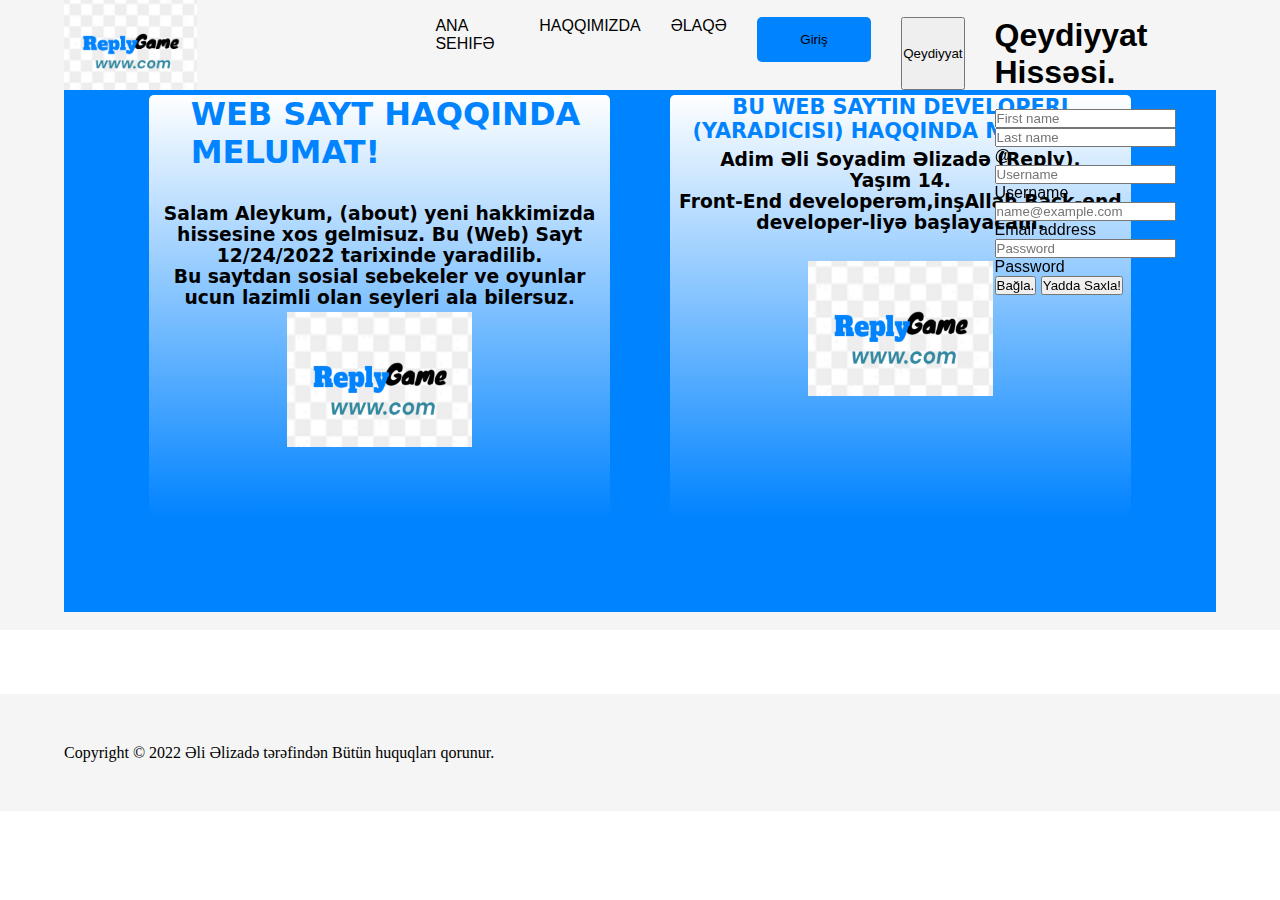
<file: about.html>
<!DOCTYPE html>
<html lang="az">
<head>
    <meta charset="UTF-8">
    <meta http-equiv="X-UA-Compatible" content="IE=edge">
    <meta name="viewport" content="width=device-width, initial-scale=1.0">
    <link rel="stylesheet" href="https://cdnjs.cloudflare.com/ajax/libs/font-awesome/6.2.1/css/all.min.css" integrity="sha512-MV7K8+y+gLIBoVD59lQIYicR65iaqukzvf/nwasF0nqhPay5w/9lJmVM2hMDcnK1OnMGCdVK+iQrJ7lzPJQd1w==" crossorigin="anonymous" referrerpolicy="no-referrer" />
    <link rel="stylesheet" href="assets/css/style.css">
    <link rel="icon" href="./imgs/Reply Game Logo.png">
    <title>Reply Game - Fosfor</title>
</head>
<body>
    <header class="header">
        <nav class="nav">
            <img src="./imgs/Reply Game Logo.png" alt="" class="logo">
            <ul class="ul">
                <li class="li"><a href="./index.html" class="aa">ANA SEHIFƏ</a></li>
                <li class="li"><a href="./about.html" class="aa">HAQQIMIZDA</a></li>
                <li class="li"><a href="./contact..html" class="aa">ƏLAQƏ</a></li>
                <button class="giris"><i class="fa-regular fa-user"></i>Giriş</button>
                <button type="button" class="btn btn-primary" data-bs-toggle="modal" data-bs-target="#exampleModal" qeydiyyat>
                    <i class="fa-solid fa-user"></i>Qeydiyyat
                  </button>
                  
                  <!-- Modal -->
                  <div class="modal fade" id="exampleModal" tabindex="-1" aria-labelledby="exampleModalLabel" aria-hidden="true">
                    <div class="modal-dialog">
                      <div class="modal-content">
                        <div class="modal-header">
                          <h1 class="modal-title fs-5" id="exampleModalLabel">Qeydiyyat Hissəsi.</h1>
                          <button type="button" class="btn-close" data-bs-dismiss="modal" aria-label="Close"></button>
                        </div>
                        <div class="modal-body">
                          <div class="row">
                            <div class="col">
                              <input type="text" class="form-control" placeholder="First name" aria-label="First name">
                            </div>
                            <div class="col">
                              <input type="text" class="form-control" placeholder="Last name" aria-label="Last name">
                            </div>
                          </div>
                          <div class="input-group mb-3">
                            <span class="input-group-text">@</span>
                            <div class="form-floating">
                              <input type="text" class="form-control" id="floatingInputGroup1" placeholder="Username">
                              <label for="floatingInputGroup1">Username</label>
                            </div>
                          </div>
                          <div class="form-floating mb-3">
                            <input type="email" class="form-control" id="floatingInput" placeholder="name@example.com">
                            <label for="floatingInput">Email address</label>
                          </div>
                          <div class="form-floating">
                            <input type="password" class="form-control" id="floatingPassword" placeholder="Password">
                            <label for="floatingPassword">Password</label>
                          </div>
                        </div>
                        <div class="modal-footer">
                          <button type="button" class="btn btn-secondary" data-bs-dismiss="modal">Bağla.</button>
                          <button type="button" class="btn btn-primary">Yadda Saxla!</button>
                        </div>
                      </div>
                    </div>
                  </div>
            </ul>
        </nav>
    </header>
    <section class="sabout">
        <div class="dabout">
            <div class="dabout1">
                <h1 class="about">WEB SAYT HAQQINDA MELUMAT!</h1>
                <h3 class="about1 border border-primary">
                    Salam Aleykum, (about) yeni hakkimizda<br> hissesine xos gelmisuz.
                    Bu (Web) Sayt<br> 12/24/2022 tarixinde yaradilib.<br>
                    Bu saytdan sosial sebekeler ve oyunlar<br> ucun lazimli olan seyleri ala bilersuz.
                </h3>
                <img src="./imgs/Reply Game Logo.png" alt="" class="logo1">
            </div>
            <div class="dabout2">
                <h1 class="wabout">BU WEB SAYTIN DEVELOPERI (YARADICISI) HAQQINDA MELUMAT!</h1>
                <h3 class="wabout1">
                    Adim Əli Soyadim Əlizadə (Reply).<br>
                    Yaşım 14.<br>
                    Front-End developerəm,inşAllah Back-end developer-liyə başlayacam.
                </h3>
                <img src="./imgs/Reply Game Logo.png" alt="" class="logo1 logo2">
            </div>
        </div>
    </section>
    <footer class="footer">
        <div class="dfooter">
            <p class="copyright">Copyright © 2022 Əli Əlizadə tərəfindən Bütün huquqları qorunur.</p>
            <ul class="ul1">
            <li class="li1"><i class="fa-brands fa-instagram insta"></i></li>
            <li class="li1"><i class="fa-brands fa-whatsapp wp"></i></li>
            <li class="li1"><i class="fa-solid fa-envelope gmail"></i></li>
        </ul>
        </div>
    </footer>
    <script src="https://cdn.jsdelivr.net/npm/@popperjs/core@2.11.6/dist/umd/popper.min.js" integrity="sha384-oBqDVmMz9ATKxIep9tiCxS/Z9fNfEXiDAYTujMAeBAsjFuCZSmKbSSUnQlmh/jp3" crossorigin="anonymous"></script>
<script src="https://cdn.jsdelivr.net/npm/bootstrap@5.3.0-alpha1/dist/js/bootstrap.min.js" integrity="sha384-mQ93GR66B00ZXjt0YO5KlohRA5SY2XofN4zfuZxLkoj1gXtW8ANNCe9d5Y3eG5eD" crossorigin="anonymous"></script>
</body>
</html>
</file>
<file: assets/css/style.css>
*{
    padding: 0;
    margin: 0;
    box-sizing: border-box;
}
.header{
    width: 100%;
    height: 10vh;
    background-color: #f5f5f5;
    position: fixed;
}
.nav{
    width: 90%;
    height: 10vh;
    background-color: #f5f5f5;
    margin: 0 auto;
    display: flex;
    justify-content: space-between;
}
.ul{
    list-style: none;
    display: flex;
    color: black;
    gap: 30px;
    margin-top: 1.5%;
    font-family: 'Franklin Gothic Medium', 'Arial Narrow', Arial, sans-serif;
}
.li{
    transition: 0.5s;
}
.li:hover{
    color: #0083FF;
}
.giris{
    width: 19%;
    height: 5vh;
    color: black;
    background-color: #0083FF;
    border: none;
    border-radius: 5px;
    transition: 0.5s;
}
.qeydiyyat{
    width: 25%;
    height: 5vh;
    color: black;
    background-color: #0083FF;
    border: none;
    border-radius: 5px;
    transition: 0.5s;
}
.qeydiyyat:hover{
    color: white;
}
.giris:hover{
    color: white;
}
.section1{
    width: 100%;
    height: 64vh;
    background-color: aqua;
}
.dimgs{
    width: 70%;
    height: 62vh;
    background-color: red;
    margin: 0 auto;
}
.aa{
    text-decoration: none;
    color: black;
    transition: 0.5s;
}
.aa:hover{
    color: #0083FF;
}
.sabout{
    width: 100%;
    height: 70vh;
    background-color: #f5f5f5;
}
.dabout{
    width: 90%;
    height: 68vh;
    margin: 0 auto;
    display: flex;
    gap: 60px;
    justify-content: center;
    align-items: center;
    background-color:  #0083FF;
}
.dabout1{
    width: 40%;
    height: 47vh;
    background-color: #f5f5f5;
    border-radius: 5px;
    transition: 1s;
    background:linear-gradient(#ffffff , #0083FF)
}
.dabout1:hover{
    transform: scale(1.2);
}
.dabout2{
    width: 40%;
    height: 47vh;
    background-color: #f5f5f5;
    border-radius: 5px;
    transition: 1s;
    background:linear-gradient(#ffffff , #0083FF)
}
.dabout2:hover{
    transform: scale(1.2);
}
.about1{
    font-family: system-ui, -apple-system, BlinkMacSystemFont, 'Segoe UI', Roboto, Oxygen, Ubuntu, Cantarell, 'Open Sans', 'Helvetica Neue', sans-serif;
    padding-top: 7%;
    display: flex;
    justify-content: center;
    text-align: center;
}
.logo1{
    width: 40%;
    height: 15vh;
    margin-left: 30%;
    margin-top: 1%;
}
.about{
    font-family: system-ui, -apple-system, BlinkMacSystemFont, 'Segoe UI', Roboto, Oxygen, Ubuntu, Cantarell, 'Open Sans', 'Helvetica Neue', sans-serif;
    padding-left: 9%;
    color: #0083FF;
}
.wabout{
    font-family: system-ui, -apple-system, BlinkMacSystemFont, 'Segoe UI', Roboto, Oxygen, Ubuntu, Cantarell, 'Open Sans', 'Helvetica Neue', sans-serif;
    font-size: 1.3rem;
    text-align: center;
    color: #0083FF;
}
.wabout1{
    font-family: system-ui, -apple-system, BlinkMacSystemFont, 'Segoe UI', Roboto, Oxygen, Ubuntu, Cantarell, 'Open Sans', 'Helvetica Neue', sans-serif;
    text-align: center;
    padding-top: 1.5%;
}
.logo2{
    margin-top: 6%;
}
.footer{
    width: 100%;
    height: 13vh;
    margin-top: 5%;
    background-color: #f5f5f5;
}
.dfooter{
    width: 90%;
    height: 13vh;
    background-color: #f5f5f5;
    margin: 0 auto;
    display: flex;
    flex-direction: row;
    align-items: center;
}
.ul1{
    list-style: none;
    display: flex;
    gap: 15px;
    float: right;
}
.insta{
    color: deeppink;
}
.wp{
    color: green;
}
.gmail{
    color: black;
}
.logos1{
    color: black;
    font-size: 1.3rem;
}
.logos{
    color: #0083FF;
    font-size: 1.5rem;
}
.logoss{
    font-family: 'Lucida Sans', 'Lucida Sans Regular', 'Lucida Grande', 'Lucida Sans Unicode', Geneva, Verdana, sans-serif;
    padding-top: 2%;
}
.hoverr:hover{
    background-color: #0083FF;
}
.nav-link:hover{
    color: #0083FF;
}
.navv{
    height: 11vh;
}
.scontact{
    width: 100%;
    height: 80vh;
}
.sdiv{
    width: 70%;
    height: 50vh;
    background-image: url(/imgs/sosial\ photo\ edit.png);
    margin-left: 15%;
    display: flex;
    flex-direction: row;
    justify-content: center;
    align-items: center;
    gap: 20px;
}
.dwhatsapp{
    width: 10%;
    height: 15vh;
    background-color: black;
    border-radius: 50%;
    transition: 0.5s;
    text-decoration: none;
}
.dwhatsapp:hover{
    background-color:  
    white;
    color: green;
}
.whatsapp{
    display: flex;
    justify-content: 
    center;
    align-items: center;
    margin-top: 35%;
    font-size: 1.7rem;
    text-decoration: none;
}
.dinstagram{
    width: 10%;
    height: 15vh;
    background-color: black;
    border-radius: 50%;
    transition: 0.5s;
    text-decoration: none;
}
.instagram{
    display: flex;
    justify-content: 
    center;
    align-items: 
    center;
    margin-top: 35%;
    font-size: 1.7rem;
    text-decoration: 
    none;
}
.dinstagram:hover{
    background-color:  
    white;
    color: :linear- 
    gradient(#ffc0cb , 
    #800080);
}
.dyoutube{
    width: 10%;
    height: 15vh;
    background-color: black;
    border-radius: 50%;
    transition: 0.5s;
    text-decoration: none;
}
.dyoutube:hover{
    background-color:  
    white;
    color: red;
}
.youtube{
    display: flex;
    justify-content: 
    center;
    align-items: 
    center;
    margin-top: 35%;
    font-size: 1.7rem;
    text-decoration: 
    none;
}
.dtelegram{
    width: 10%;
    height: 15vh;
    background-color: black;
    border-radius: 50%;
    transition: 0.5s;
    text-decoration: none;
}
.dtelegram:hover{
    background-color: white;
    color: #0083FF;
}
.telegram{
    display: flex;
    justify-content: 
    center;
    align-items: 
    center;
    margin-top: 35%;
    font-size: 1.7rem;
    text-decoration: 
    none;
}
a{
    text-decoration: none;
}
.delaqe{
    width: 40%;
    height: 20vh;
    background-color: #f5f5f5;
    border-radius: 4%;
    margin: 0 auto;
    margin-top: 1.5%;
    transition: 1s;
    box-shadow: 1px 1px 0px #0083FF;
}
.delaqe:hover{
    transform: rotate(360deg);
}
.elaqe{
    text-align: center;
    font-family: system-ui, -apple-system, BlinkMacSystemFont, 'Segoe UI', Roboto, Oxygen, Ubuntu, Cantarell, 'Open Sans', 'Helvetica Neue', sans-serif;
}
.salam{
    color: red;
}
.stelegram{
    color: #0083FF;
}
.swhatsapp{
    color: green;
}
.sinstgram{
    color: darkorchid;
}
.logoo{
    width: 7%;
    height: 10vh;
}
.aaa{
    color: black;
    display: flex;
}
.slayd{
    width: 70%;
    height: 70vh;
    margin-top: 5%;
}
.sgames{
    width: 100%;
    height: 140vh;
}
.drg{
    width: 15%;
    height: 10vh;
    background-color: #0083FF;
    border-radius: 36%;
    margin: 0 auto;
    margin-top: 3%;
    display: flex;
    text-align: center;
    transition: 0.5s;
    border: none;
}
.rga{
    font-family: 'Franklin Gothic Medium', 'Arial Narrow', Arial, sans-serif;
}
.drg:hover{
    background-color: black;
    color: #0083FF;
}
.dgames{
    width: 90%;
    height: 126vh;
    margin: 0 auto;
    margin-top: 1.5%;
    display: flex;
    gap: 7px;
    flex-flow: row wrap;
}
.games{
    width: 27%;
    height: 30vh;
    margin: 0 auto;
    background-color: #0083FF;
    transition: 0.5s;
    border-radius: 2%;
}
.games:hover{
    transform: scale(1.1);
}
.fotos{
    width: 60%;
    height: 17vh;
    margin-left: 20%;
}
.rg{
    color: black;
    padding-top: 1%;
    padding-left: 40%;
    font-family: system-ui, -apple-system, BlinkMacSystemFont, 'Segoe UI', Roboto, Oxygen, Ubuntu, Cantarell, 'Open Sans', 'Helvetica Neue', sans-serif;
}
.sifaris{
    width: 35%;
    height: 3v;
    background-color: white;
    color: #0083FF;
    margin-left: 33%;
    border: none;
    font-family: system-ui, -apple-system, BlinkMacSystemFont, 'Segoe UI', Roboto, Oxygen, Ubuntu, Cantarell, 'Open Sans', 'Helvetica Neue', sans-serif;
    border-radius: 5%;
    transition: 0.5s;
}
.sifaris:hover{
    transform: scale(1.1);
}
</file>
